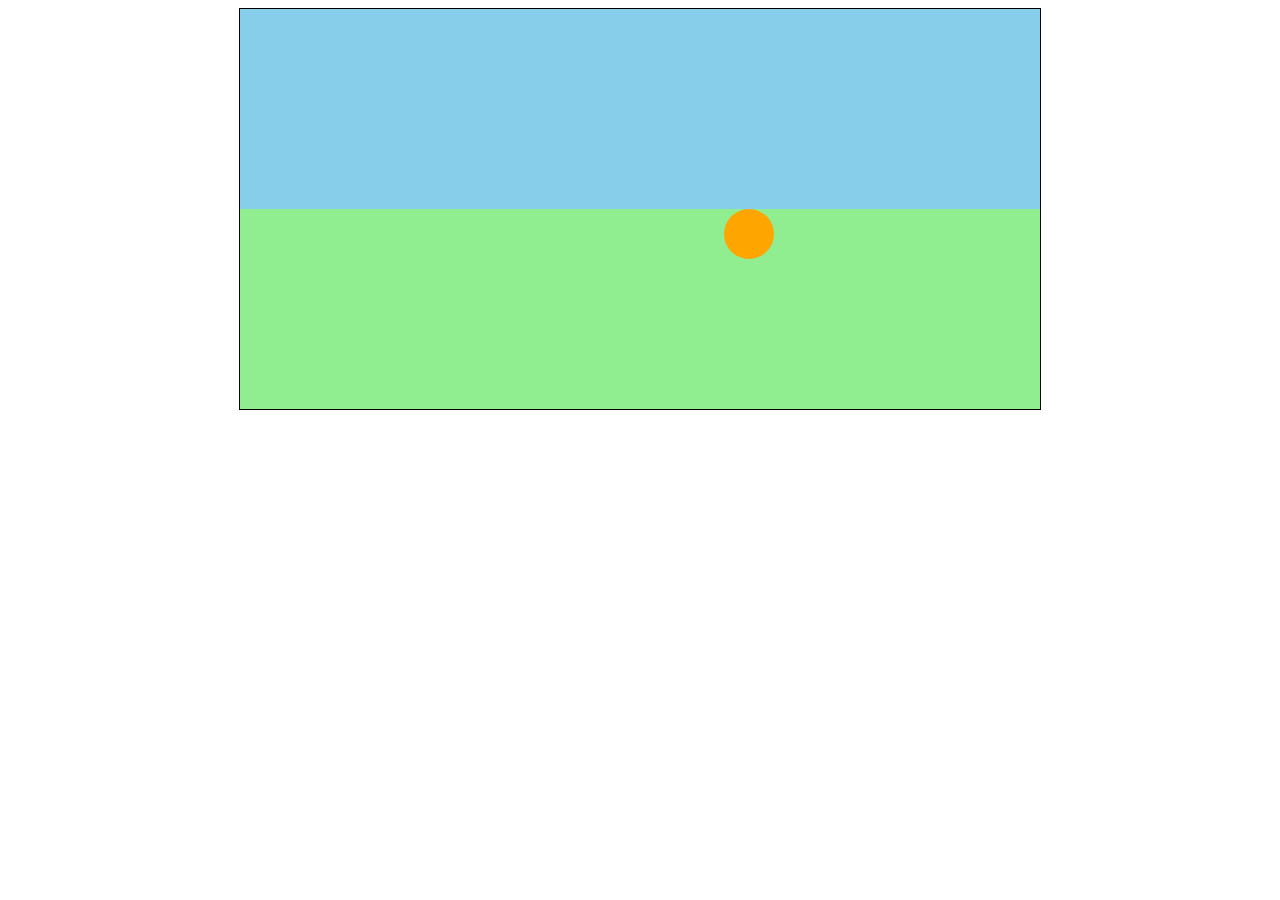
<file: lab3/index.html>
<!DOCTYPE html>
<html>
<head>
    <title>Lab 3 - Random Movement</title>
    <link rel="stylesheet" href="styles.css">
</head>
<body>
    <canvas id="gameCanvas"></canvas>
    <script src="script.js"></script>
</body>
</html>
</file>
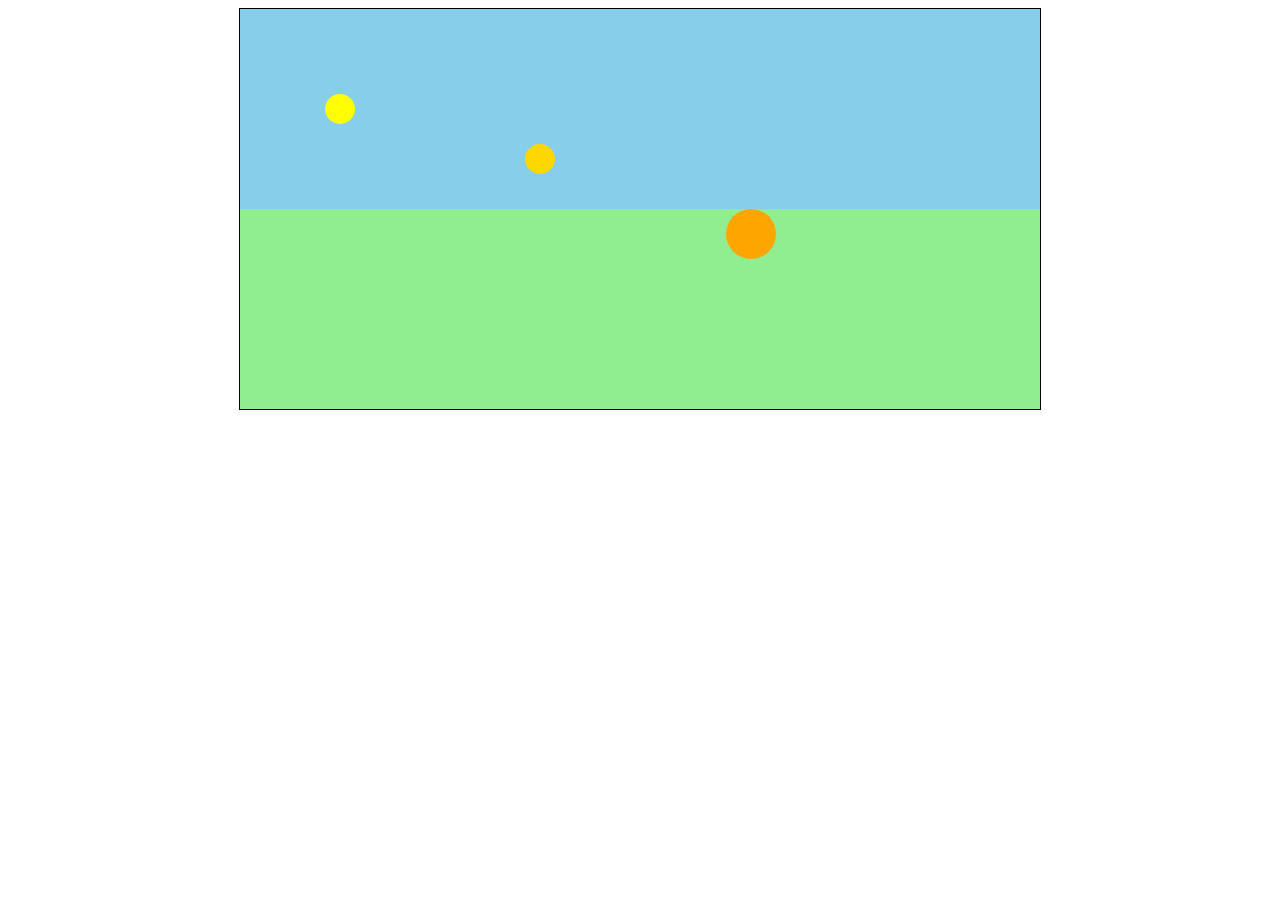
<file: lab4/index.html>
<!DOCTYPE html>
<html>
<head>
    <title>Lab 4 - Object Arrays</title>
    <link rel="stylesheet" href="styles.css">
</head>
<body>
    <canvas id="gameCanvas"></canvas>
    <script src="script.js"></script>
</body>
</html>
</file>
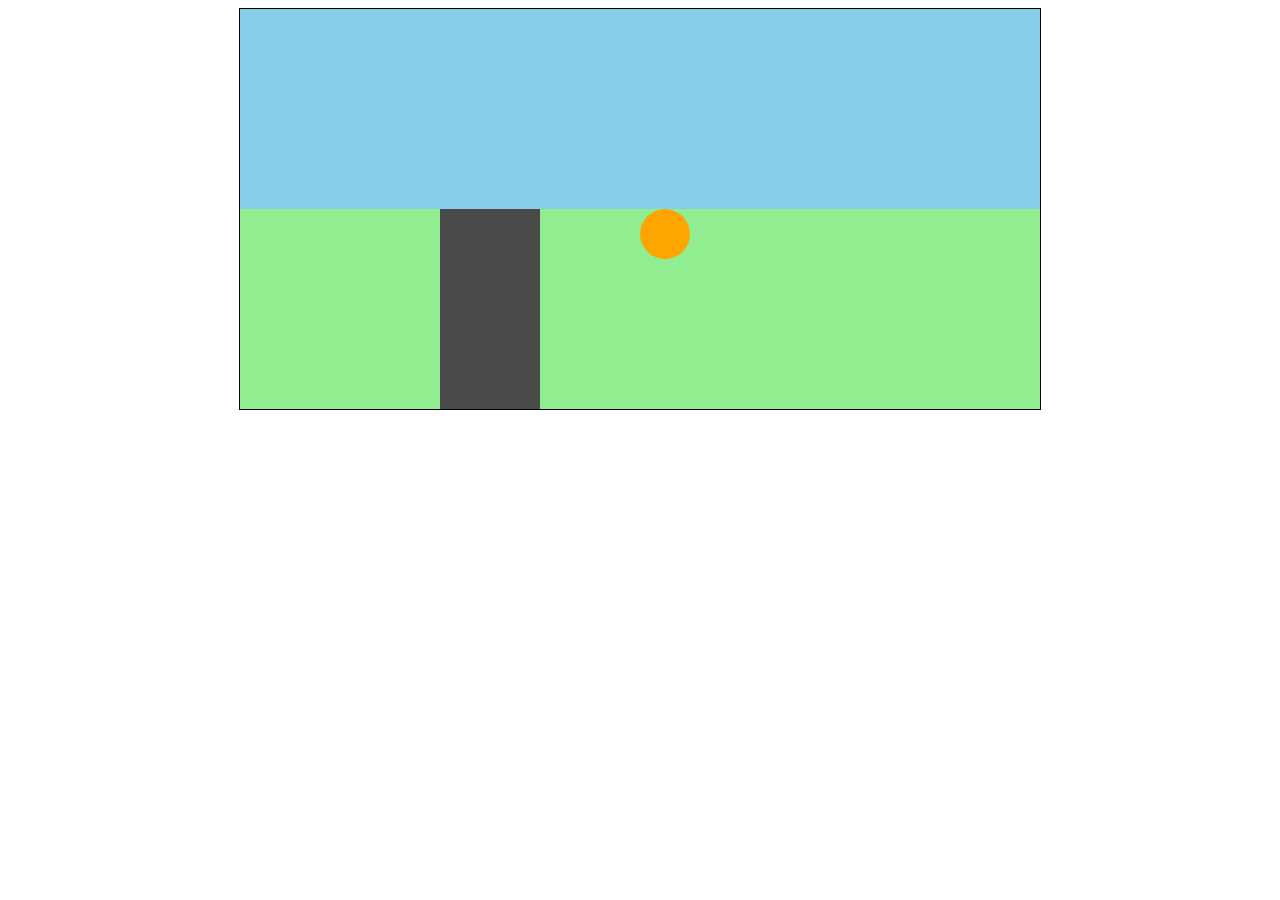
<file: lab5/index.html>
<!DOCTYPE html>
<html>
<head>
    <title>Lab 5 - Canyons</title>
    <link rel="stylesheet" href="styles.css">
</head>
<body>
    <canvas id="gameCanvas"></canvas>
    <script src="script.js"></script>
</body>
</html>
</file>
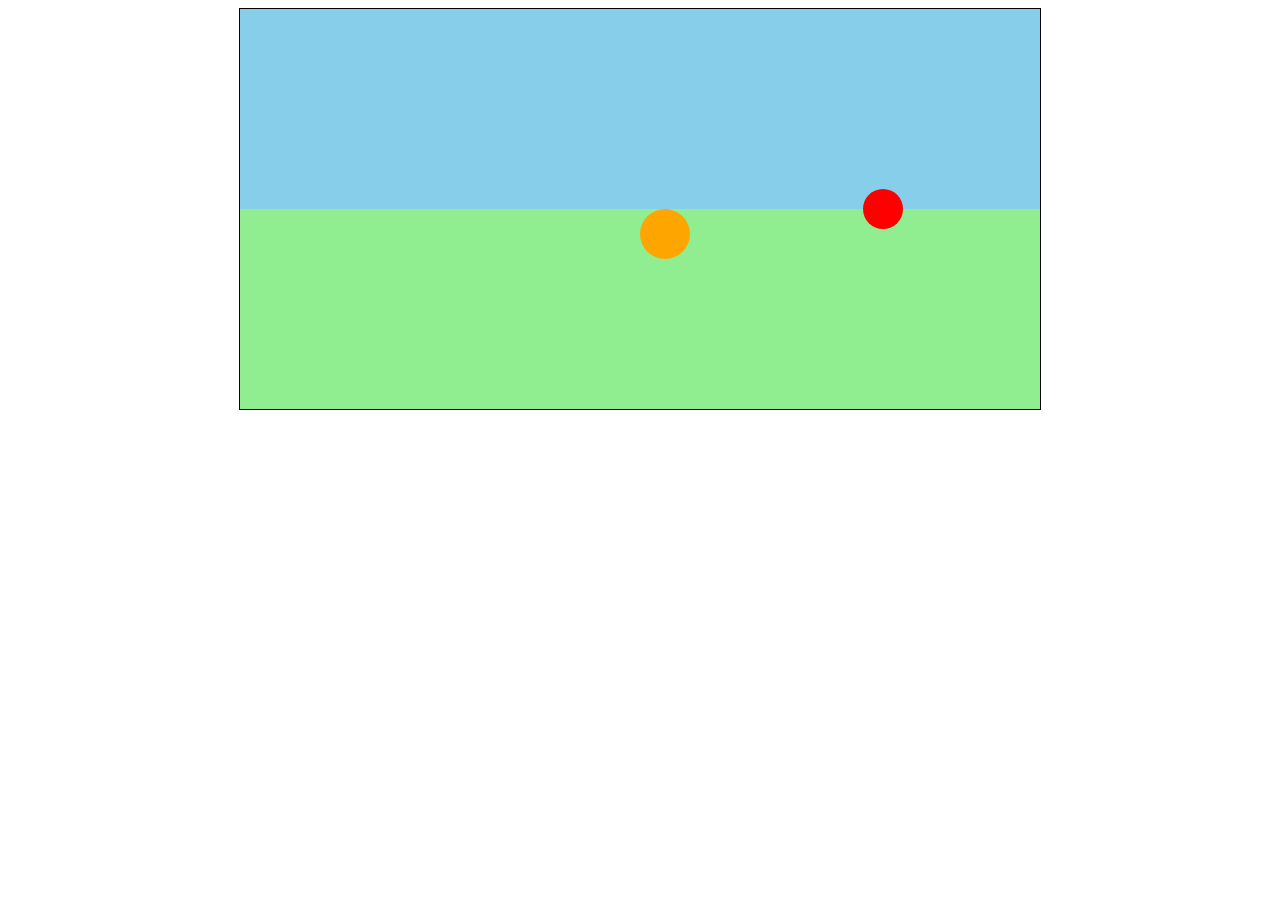
<file: lab6/index.html>
<!DOCTYPE html>
<html>
<head>
    <title>Lab 6 - Enemies</title>
    <link rel="stylesheet" href="styles.css">
</head>
<body>
    <canvas id="gameCanvas"></canvas>
    <script src="script.js"></script>
</body>
</html>
</file>
<file: lab3/styles.css>
canvas {
    border: 1px solid black;
    display: block;
    margin: 0 auto;
}
</file>
<file: lab4/styles.css>
canvas {
    border: 1px solid black;
    display: block;
    margin: 0 auto;
}
</file>
<file: lab5/styles.css>
canvas {
    border: 1px solid black;
    display: block;
    margin: 0 auto;
}
</file>
<file: lab6/styles.css>
canvas {
    border: 1px solid black;
    display: block;
    margin: 0 auto;
}
</file>
